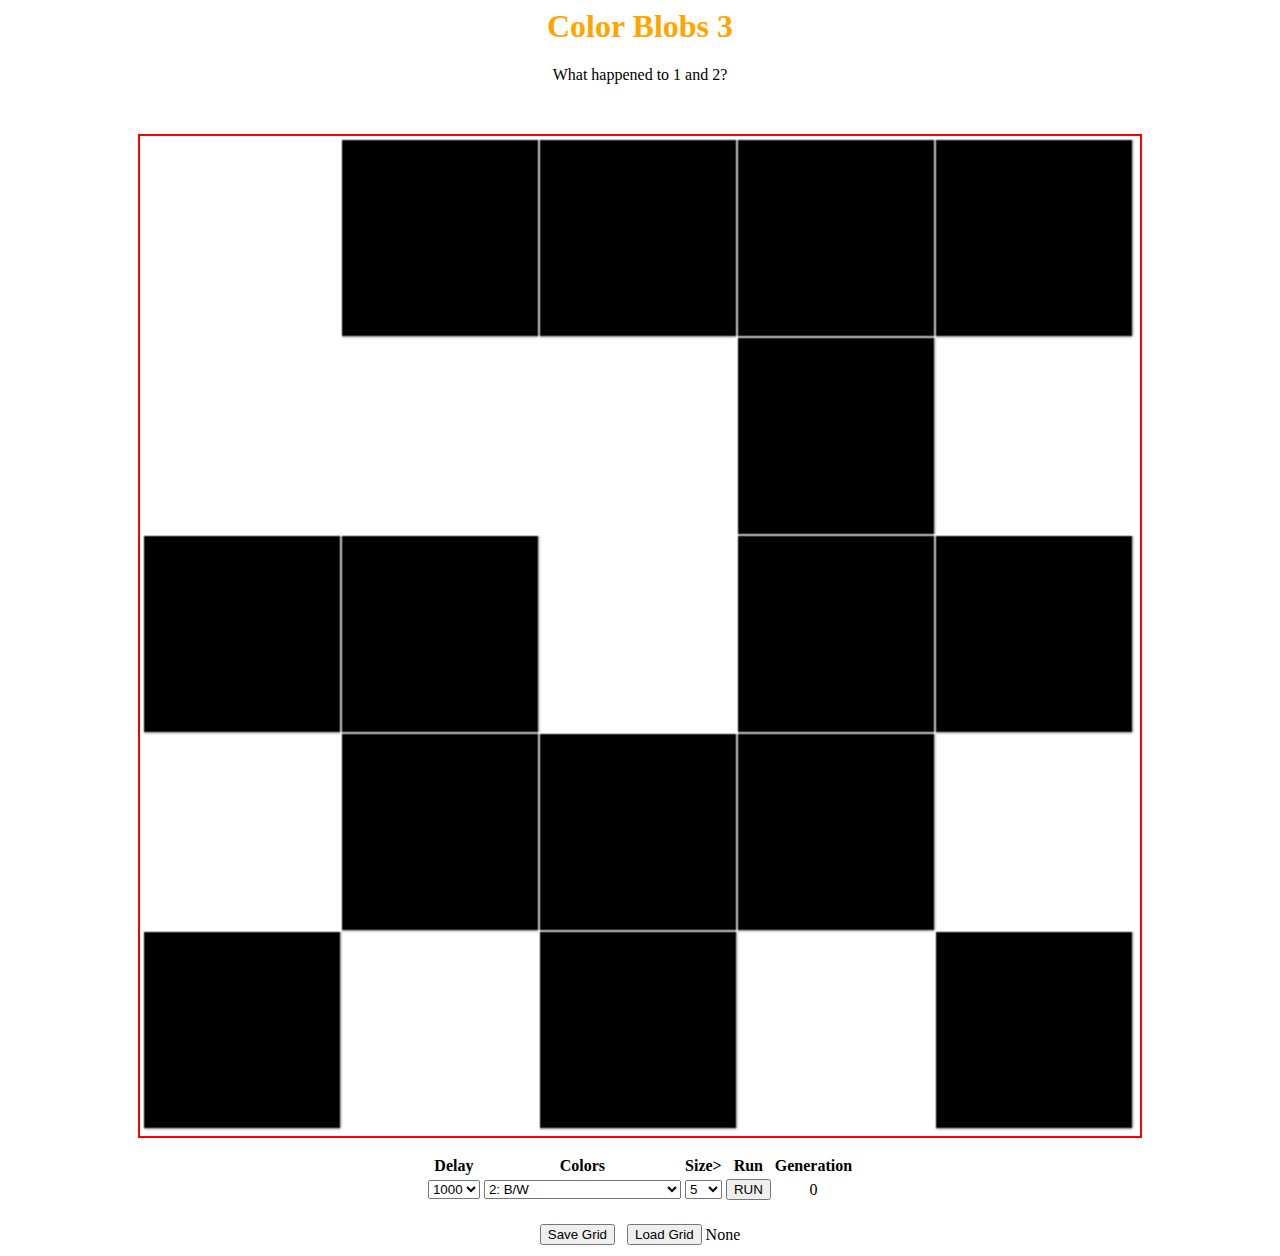
<file: index.html>
<html>

<head>
    <link rel="stylesheet" href="style.css">
    <script src="cell.js"></script>
    <script src="grid.js"></script>
    <script src="states.js"></script>
    <script src="select_options.js"></script>
    <script src="evolve.js"></script>
    <script src="evolve_2.js"></script>

    <script src="paint_display.js"></script>
    <script src="run_logic.js"></script>
    <script src="loop_state.js"></script>
    <script src="files.js"></script>

    <script src="buttons.js"></script>
    <script src="random_grid.js"></script>
    <script src="make_blob.js"></script>

</head>

<body>

    <h1>Color Blobs 3</h1>
    <p style="text-align: center;">What happened to 1 and 2?</p>
    <br>
    <div>
        <p style="text-align: center;"><canvas id="canvasx" style=></canvas></p>
    </div>

    <table style="margin:auto">

        <tr style="text-align: center;">
            <th>Delay</th>
            <th>Colors</th>
            <th>Size></th>
            <th>Run</th>
            <th>Generation</th>
        </tr>
        <tr style="text-align: center;">
            <td>
                <select id="select_delay" name=select_delay onchange='cycle_delay();'>
                </select>
            </td>
            <td>
                <select id="color_depth" onchange='color_depth();'>
                </select>
            </td>
            <td>
                <select id="grid_size" onchange='grid_size();'>
                </select>
            </td>
            <td>
                <button id="run" onclick='run_logic()'>RUN</button>
            </td>
            <td>
                <label id="generation">0</label>
            </td>
        </tr>
    </table>

    <br/>
    <table style="margin:auto">
        <tr style="text-align: center;">
            <td>
                <button id="save" onclick='save_grid()'>Save Grid</button>
            </td>
            <td>&nbsp;</td>
            <td>
                <button id="load" onclick='load_grid()'>Load Grid</button>
            </td>
            <td>
                <label id="filename">None</label>
            </td>
        </tr>
    </table>
</body>
<script>
    make_blob()
</script>
</file>
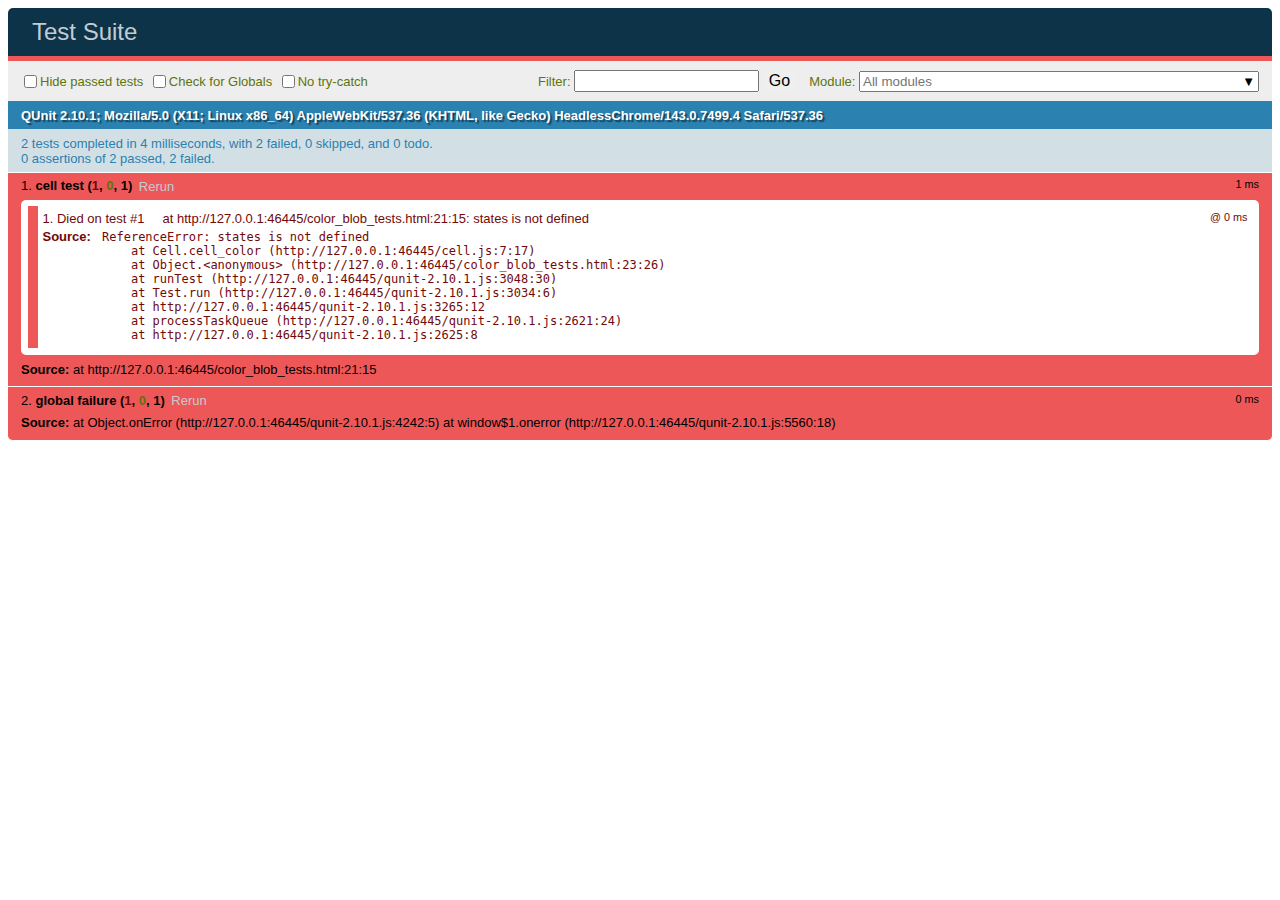
<file: color_blob_tests.html>
<!doctype html>
<html>

<head>
    <meta charset="utf-8">
    <meta name="viewport" content="width=device-width">
    <title>Test Suite</title>
    <link rel="stylesheet" href="qunit-2.10.1.css">
</head>

<body>
    <div id="qunit"></div>
    <div id="qunit-fixture"></div>
    <script src="qunit-2.10.1.js"></script>
    <script src="cell.js"></script>
    <script src="grid.js"></script>

    <script>
        // This can of course be in a separate file
        var cell = new Cell(0);
        QUnit.test("cell test", function(assert) {
            // assert.ok(hello('world') === "hello world", "Passed!");
            var k = cell.cell_color();
            assert.ok(k === 0, "Passed!");

        });

        var grid = new Grid(5);
        var cell2 = grid.cell(1, 1);
        cell2.color_cell(1);
        var k = cell2.cell_color();
        QUnit.test("grid cell test", function(assert) {
            assert.ok(k === 1, "Passed!");

        });
    </script>
</body>

</html>
</file>
<file: style.css>
#canvasx {
    width: 1000px;
    height: 1000px;
    border: 2px solid red;
}

h1 {
    text-align: center;
    color: orange;
}

#buttons {
    align-items: center;
}
</file>
<file: qunit-2.10.1.css>
/*!
 * QUnit 2.10.1
 * https://qunitjs.com/
 *
 * Copyright jQuery Foundation and other contributors
 * Released under the MIT license
 * https://jquery.org/license
 *
 * Date: 2020-07-04T23:21Z
 */

/** Font Family and Sizes */

/* Style our buttons in a simple way, uninfluenced by the styles
   the tested app might load. Don't affect buttons in #qunit-fixture!
   https://github.com/qunitjs/qunit/pull/1395
   https://github.com/qunitjs/qunit/issues/1437 */
#qunit-testrunner-toolbar button,
#qunit-testresult button {
	font-size: initial;
	border: initial;
	background-color: buttonface;
}

#qunit-tests, #qunit-header, #qunit-banner, #qunit-testrunner-toolbar, #qunit-filteredTest, #qunit-userAgent, #qunit-testresult {
	font-family: "Helvetica Neue Light", "HelveticaNeue-Light", "Helvetica Neue", Calibri, Helvetica, Arial, sans-serif;
}

#qunit-testrunner-toolbar, #qunit-filteredTest, #qunit-userAgent, #qunit-testresult, #qunit-tests li { font-size: small; }
#qunit-tests { font-size: smaller; }


/** Resets */

#qunit-tests, #qunit-header, #qunit-banner, #qunit-filteredTest, #qunit-userAgent, #qunit-testresult, #qunit-modulefilter {
	margin: 0;
	padding: 0;
}


/** Header (excluding toolbar) */

#qunit-header {
	padding: 0.5em 0 0.5em 1em;

	color: #8699A4;
	background-color: #0D3349;

	font-size: 1.5em;
	line-height: 1em;
	font-weight: 400;

	border-radius: 5px 5px 0 0;
}

#qunit-header a {
	text-decoration: none;
	color: #C2CCD1;
}

#qunit-header a:hover,
#qunit-header a:focus {
	color: #FFF;
}

#qunit-banner {
	height: 5px;
}

#qunit-filteredTest {
	padding: 0.5em 1em 0.5em 1em;
	color: #366097;
	background-color: #F4FF77;
}

#qunit-userAgent {
	padding: 0.5em 1em 0.5em 1em;
	color: #FFF;
	background-color: #2B81AF;
	text-shadow: rgba(0, 0, 0, 0.5) 2px 2px 1px;
}


/** Toolbar */

#qunit-testrunner-toolbar {
	padding: 0.5em 1em 0.5em 1em;
	color: #5E740B;
	background-color: #EEE;
}

#qunit-testrunner-toolbar .clearfix {
	height: 0;
	clear: both;
}

#qunit-testrunner-toolbar label {
	display: inline-block;
}

#qunit-testrunner-toolbar input[type=checkbox],
#qunit-testrunner-toolbar input[type=radio] {
	margin: 3px;
	vertical-align: -2px;
}

#qunit-testrunner-toolbar input[type=text] {
	box-sizing: border-box;
	height: 1.6em;
}

#qunit-toolbar-filters {
	float: right;
}

.qunit-url-config,
.qunit-filter,
#qunit-modulefilter {
	display: inline-block;
	line-height: 2.1em;
}

.qunit-filter,
#qunit-modulefilter {
	position: relative;
	margin-left: 1em;
}

.qunit-url-config label {
	margin-right: 0.5em;
}

#qunit-modulefilter-search {
	box-sizing: border-box;
	min-width: 400px;
}

#qunit-modulefilter-search-container:after {
	position: absolute;
	right: 0.3em;
	content: "\25bc";
	color: black;
}

#qunit-modulefilter-dropdown {
	/* align with #qunit-modulefilter-search */
	box-sizing: border-box;
	min-width: 400px;
	position: absolute;
	right: 0;
	top: 50%;
	margin-top: 0.8em;

	border: 1px solid #D3D3D3;
	border-top: none;
	border-radius: 0 0 .25em .25em;
	color: #000;
	background-color: #F5F5F5;
	z-index: 99;
}

#qunit-modulefilter-dropdown a {
	color: inherit;
	text-decoration: none;
}

#qunit-modulefilter-dropdown .clickable.checked {
	font-weight: bold;
	color: #000;
	background-color: #D2E0E6;
}

#qunit-modulefilter-dropdown .clickable:hover {
	color: #FFF;
	background-color: #0D3349;
}

#qunit-modulefilter-actions {
	display: block;
	overflow: auto;

	/* align with #qunit-modulefilter-dropdown-list */
	font: smaller/1.5em sans-serif;
}

#qunit-modulefilter-dropdown #qunit-modulefilter-actions > * {
	box-sizing: border-box;
	max-height: 2.8em;
	display: block;
	padding: 0.4em;
}

#qunit-modulefilter-dropdown #qunit-modulefilter-actions > button {
	float: right;
	font: inherit;
}

#qunit-modulefilter-dropdown #qunit-modulefilter-actions > :last-child {
	/* insert padding to align with checkbox margins */
	padding-left: 3px;
}

#qunit-modulefilter-dropdown-list {
	max-height: 200px;
	overflow-y: auto;
	margin: 0;
	border-top: 2px groove threedhighlight;
	padding: 0.4em 0 0;
	font: smaller/1.5em sans-serif;
}

#qunit-modulefilter-dropdown-list li {
	white-space: nowrap;
	overflow: hidden;
	text-overflow: ellipsis;
}

#qunit-modulefilter-dropdown-list .clickable {
	display: block;
	padding-left: 0.15em;
	padding-right: 0.5em;
}


/** Tests: Pass/Fail */

#qunit-tests {
	list-style-position: inside;
}

#qunit-tests li {
	padding: 0.4em 1em 0.4em 1em;
	border-bottom: 1px solid #FFF;
	list-style-position: inside;
}

#qunit-tests > li {
	display: none;
}

#qunit-tests li.running,
#qunit-tests li.pass,
#qunit-tests li.fail,
#qunit-tests li.skipped,
#qunit-tests li.aborted {
	display: list-item;
}

#qunit-tests.hidepass {
	position: relative;
}

#qunit-tests.hidepass li.running,
#qunit-tests.hidepass li.pass:not(.todo) {
	visibility: hidden;
	position: absolute;
	width:   0;
	height:  0;
	padding: 0;
	border:  0;
	margin:  0;
}

#qunit-tests li strong {
	cursor: pointer;
}

#qunit-tests li.skipped strong {
	cursor: default;
}

#qunit-tests li a {
	padding: 0.5em;
	color: #C2CCD1;
	text-decoration: none;
}

#qunit-tests li p a {
	padding: 0.25em;
	color: #6B6464;
}
#qunit-tests li a:hover,
#qunit-tests li a:focus {
	color: #000;
}

#qunit-tests li .runtime {
	float: right;
	font-size: smaller;
}

.qunit-assert-list {
	margin-top: 0.5em;
	padding: 0.5em;

	background-color: #FFF;

	border-radius: 5px;
}

.qunit-source {
	margin: 0.6em 0 0.3em;
}

.qunit-collapsed {
	display: none;
}

#qunit-tests table {
	border-collapse: collapse;
	margin-top: 0.2em;
}

#qunit-tests th {
	text-align: right;
	vertical-align: top;
	padding: 0 0.5em 0 0;
}

#qunit-tests td {
	vertical-align: top;
}

#qunit-tests pre {
	margin: 0;
	white-space: pre-wrap;
	word-wrap: break-word;
}

#qunit-tests del {
	color: #374E0C;
	background-color: #E0F2BE;
	text-decoration: none;
}

#qunit-tests ins {
	color: #500;
	background-color: #FFCACA;
	text-decoration: none;
}

/*** Test Counts */

#qunit-tests b.counts                       { color: #000; }
#qunit-tests b.passed                       { color: #5E740B; }
#qunit-tests b.failed                       { color: #710909; }

#qunit-tests li li {
	padding: 5px;
	background-color: #FFF;
	border-bottom: none;
	list-style-position: inside;
}

/*** Passing Styles */

#qunit-tests li li.pass {
	color: #3C510C;
	background-color: #FFF;
	border-left: 10px solid #C6E746;
}

#qunit-tests .pass                          { color: #528CE0; background-color: #D2E0E6; }
#qunit-tests .pass .test-name               { color: #366097; }

#qunit-tests .pass .test-actual,
#qunit-tests .pass .test-expected           { color: #999; }

#qunit-banner.qunit-pass                    { background-color: #C6E746; }

/*** Failing Styles */

#qunit-tests li li.fail {
	color: #710909;
	background-color: #FFF;
	border-left: 10px solid #EE5757;
	white-space: pre;
}

#qunit-tests > li:last-child {
	border-radius: 0 0 5px 5px;
}

#qunit-tests .fail                          { color: #000; background-color: #EE5757; }
#qunit-tests .fail .test-name,
#qunit-tests .fail .module-name             { color: #000; }

#qunit-tests .fail .test-actual             { color: #EE5757; }
#qunit-tests .fail .test-expected           { color: #008000; }

#qunit-banner.qunit-fail                    { background-color: #EE5757; }


/*** Aborted tests */
#qunit-tests .aborted { color: #000; background-color: orange; }
/*** Skipped tests */

#qunit-tests .skipped {
	background-color: #EBECE9;
}

#qunit-tests .qunit-todo-label,
#qunit-tests .qunit-skipped-label {
	background-color: #F4FF77;
	display: inline-block;
	font-style: normal;
	color: #366097;
	line-height: 1.8em;
	padding: 0 0.5em;
	margin: -0.4em 0.4em -0.4em 0;
}

#qunit-tests .qunit-todo-label {
	background-color: #EEE;
}

/** Result */

#qunit-testresult {
	color: #2B81AF;
	background-color: #D2E0E6;

	border-bottom: 1px solid #FFF;
}
#qunit-testresult .clearfix {
	height: 0;
	clear: both;
}
#qunit-testresult .module-name {
	font-weight: 700;
}
#qunit-testresult-display {
	padding: 0.5em 1em 0.5em 1em;
	width: 85%;
	float:left;
}
#qunit-testresult-controls {
	padding: 0.5em 1em 0.5em 1em;
  width: 10%;
	float:left;
}

/** Fixture */

#qunit-fixture {
	position: absolute;
	top: -10000px;
	left: -10000px;
	width: 1000px;
	height: 1000px;
}
</file>
